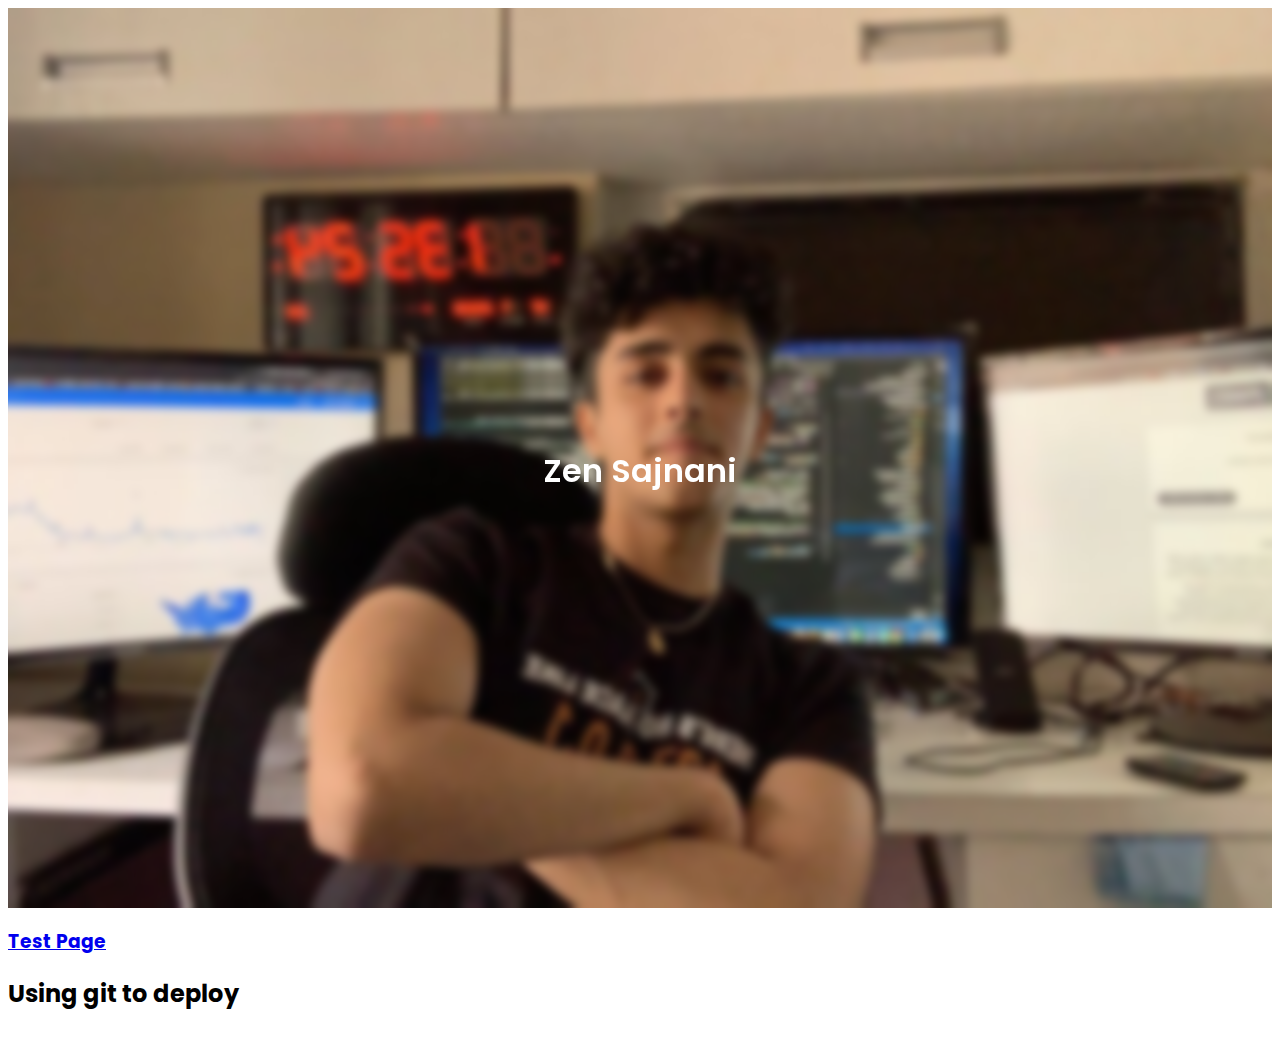
<file: index.html>
<!DOCTYPE html>
<html lang="en">
<head>
    <meta charset="UTF-8">
    <meta name="viewport" content="width=device-width, initial-scale=1.0">
    <title>Zen Test</title>
    <link rel="preconnect" href="https://fonts.gstatic.com">
<link href="https://fonts.googleapis.com/css2?family=Poppins:ital,wght@0,200;0,400;0,700;0,900;1,400&display=swap" rel="stylesheet">
    <!-- CSS only -->
    <link href="https://cdn.jsdelivr.net/npm/bootstrap@5.0.0-beta1/dist/css/bootstrap.min.css" rel="stylesheet" integrity="sha384-giJF6kkoqNQ00vy+HMDP7azOuL0xtbfIcaT9wjKHr8RbDVddVHyTfAAsrekwKmP1" crossorigin="anonymous">
    <!-- JavaScript Bundle with Popper -->
    <script src="https://cdn.jsdelivr.net/npm/bootstrap@5.0.0-beta1/dist/js/bootstrap.bundle.min.js" integrity="sha384-ygbV9kiqUc6oa4msXn9868pTtWMgiQaeYH7/t7LECLbyPA2x65Kgf80OJFdroafW" crossorigin="anonymous"></script>
    <link rel="stylesheet" href="css/style.css">
</head>
<body>
    <div class="">
        <!-- <div class="welcome-screen bg-dark d-flex justify-content-center"></div> -->
        
        <!-- <div class="welcome-message text-light "></div> -->
        
        <h1 class="zen-sajnani mx-auto">Zen Sajnani</h1>
        <div class="header" id="header">
            <!-- <img src="images/Zen-Hackathon-Photo-Full.jpg" class="d-block zen-main-img mw-100 mx-auto" alt=""> -->
            
        </div>
        <a href="test.html"><h3>Test Page</h3></a>
        
    </div>
    <h2>Using git to deploy</h2>
</div>
</body>
</html>
</file>
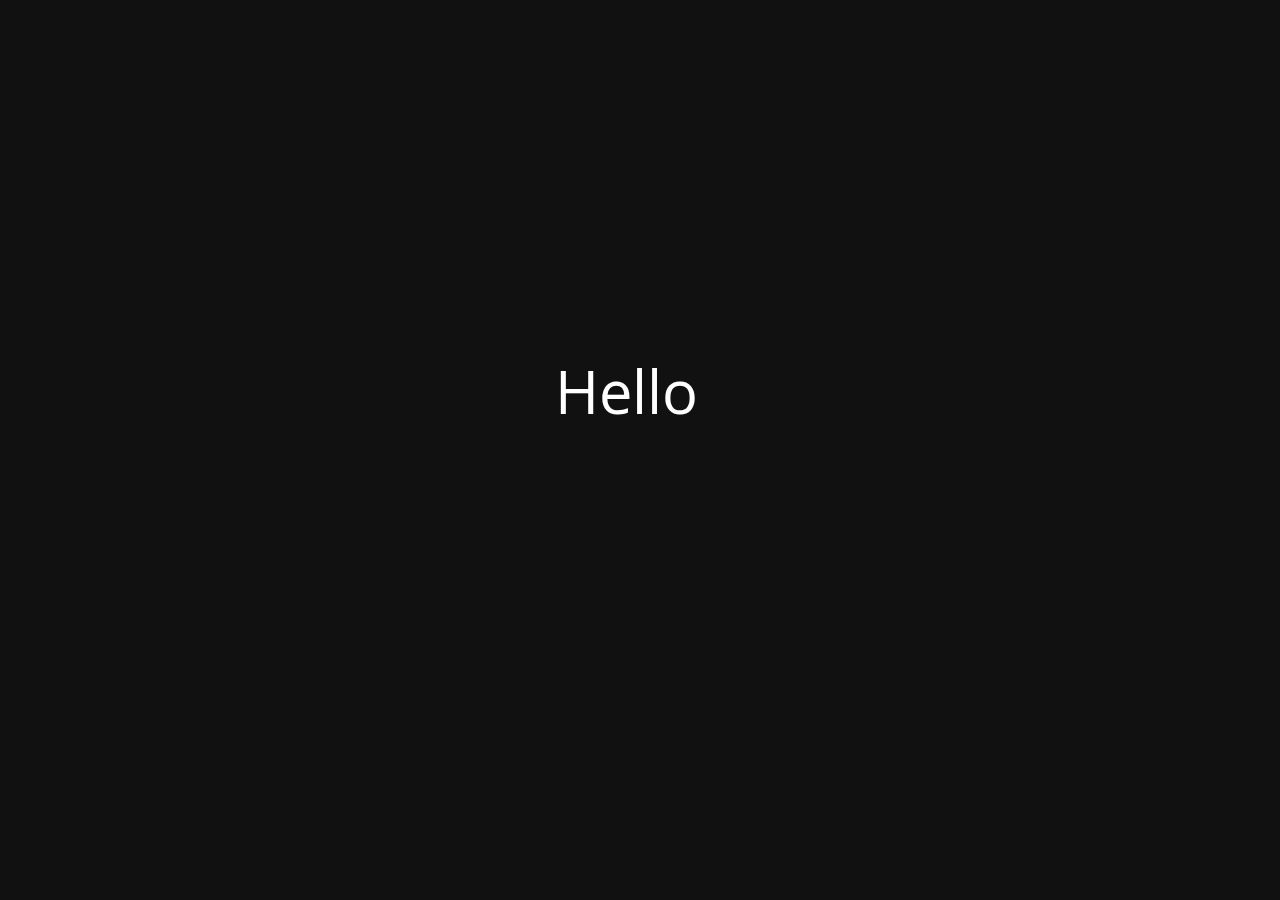
<file: test.html>
<!DOCTYPE html>
<html lang="en">
<head>
    <meta charset="UTF-8">
    <meta name="viewport" content="width=device-width, initial-scale=1.0">
    <title>Document</title>
</head>
<body>
    <div class='console-container'><span id='text'></span><div class='console-underscore' id='console'>&#95;</div></div>
    
    
    <style>
        @import url(https://fonts.googleapis.com/css?family=Khula:700);
        body {
            background: #111;
        }
        .hidden {
            opacity:0;
        }
        .console-container {
            
            font-family:Khula;
            font-size:4em;
            text-align:center;
            height:200px;
            width:90vw;
            display:block;
            position:absolute;
            color:white;
            top:0;
            bottom:0;
            left:0;
            right:0;
            margin:auto;
        }
        .console-underscore {
            display:inline-block;
            position:relative;
            top:-0.14em;
            left:10px;
        }
    </style>
    
    <script>
        // function([string1, string2],target id,[color1,color2])    
        consoleText(['Hello World.', 'Console Text', 'Zen Sajnani.'], 'text',['white','white','white']);
        
        function consoleText(words, id, colors) {
            if (colors === undefined) colors = ['#fff'];
            var visible = true;
            var con = document.getElementById('console');
            var letterCount = 1;
            var x = 1;
            var waiting = false;
            var target = document.getElementById(id)
            target.setAttribute('style', 'color:' + colors[0])
            window.setInterval(function() {
                
                if (letterCount === 0 && waiting === false) {
                    waiting = true;
                    target.innerHTML = words[0].substring(0, letterCount)
                    window.setTimeout(function() {
                        var usedColor = colors.shift();
                        colors.push(usedColor);
                        var usedWord = words.shift();
                        words.push(usedWord);
                        x = 1;
                        target.setAttribute('style', 'color:' + colors[0])
                        letterCount += x;
                        waiting = false;
                    }, 1000)
                } else if (letterCount === words[0].length + 1 && waiting === false) {
                    waiting = true;
                    window.setTimeout(function() {
                        x = -1;
                        letterCount += x;
                        waiting = false;
                    }, 1000)
                } else if (waiting === false) {
                    target.innerHTML = words[0].substring(0, letterCount)
                    letterCount += x;
                }
            }, 120)
            window.setInterval(function() {
                if (visible === true) {
                    con.className = 'console-underscore hidden'
                    visible = false;
                    
                } else {
                    con.className = 'console-underscore'
                    
                    visible = true;
                }
            }, 400)
        }
    </script>
</body>
</html>
</file>
<file: css/style.css>
body {
  overflow-x: hidden;
  font-family: "Poppins", sans-serif;
}

.welcome-screen {
  height: 100vh;
  width: 100vw;
  z-index: 2;
  position: absolute;
  /* animation: slide-out-up 1s forwards;
  animation-delay: 2s; */
}

.welcome-message {
  z-index: 3;
  position: absolute;
}

.zen-sajnani {
  position: absolute;
  z-index: 4;
  color: white;
  top: 50%;
  left: 50%;
  transform: translate(-50%, -50%);
  text-align: center;
  font-weight: 600;
  /* transform: translateY(50vh); */
  /* animation: zen-sajnani-welcome 1s forwards;
  animation-delay: 2s; */
}

.zen-main-img {
  /* transform: translateX(-150vw); */

  /* animation: slide-in-animation 1s forwards; */
  /* animation-delay: 3s; */
}

.header::before {
  content: "";
  position: absolute;
  z-index: 2;
  width: 100%;
  height: 100%;
  -webkit-backdrop-filter: blur(3px); /* apply the blur */
  backdrop-filter: blur(5px); /* apply the blur */
  pointer-events: none; /* make the pseudo class click-through */
}

.header {
  position: relative;
  height: 100vh;
  background: no-repeat center center;
  background-image: url("../images/Zen-Hackathon-Photo-Full.jpg");
  background-size: cover;
  -webkit-background-size: cover;
  -moz-background-size: cover;
  -o-background-size: cover;
}

.slide-in {
  animation: slide-in-animation 1s forwards;
}

@keyframes slide-in-animation {
  100% {
    transform: translateX(0%);
  }
}

@keyframes slide-out-up {
  0% {
    transform: translateY(0%);
  }
  100% {
    transform: translateY(-100%);
  }
}

@keyframes zen-sajnani-welcome {
  0% {
    color: white;
    transform: translateY(50vh);
  }

  80% {
    color: white;
  }

  100% {
    color: inherit;
    transform: translateY(0);
  }
}
</file>
